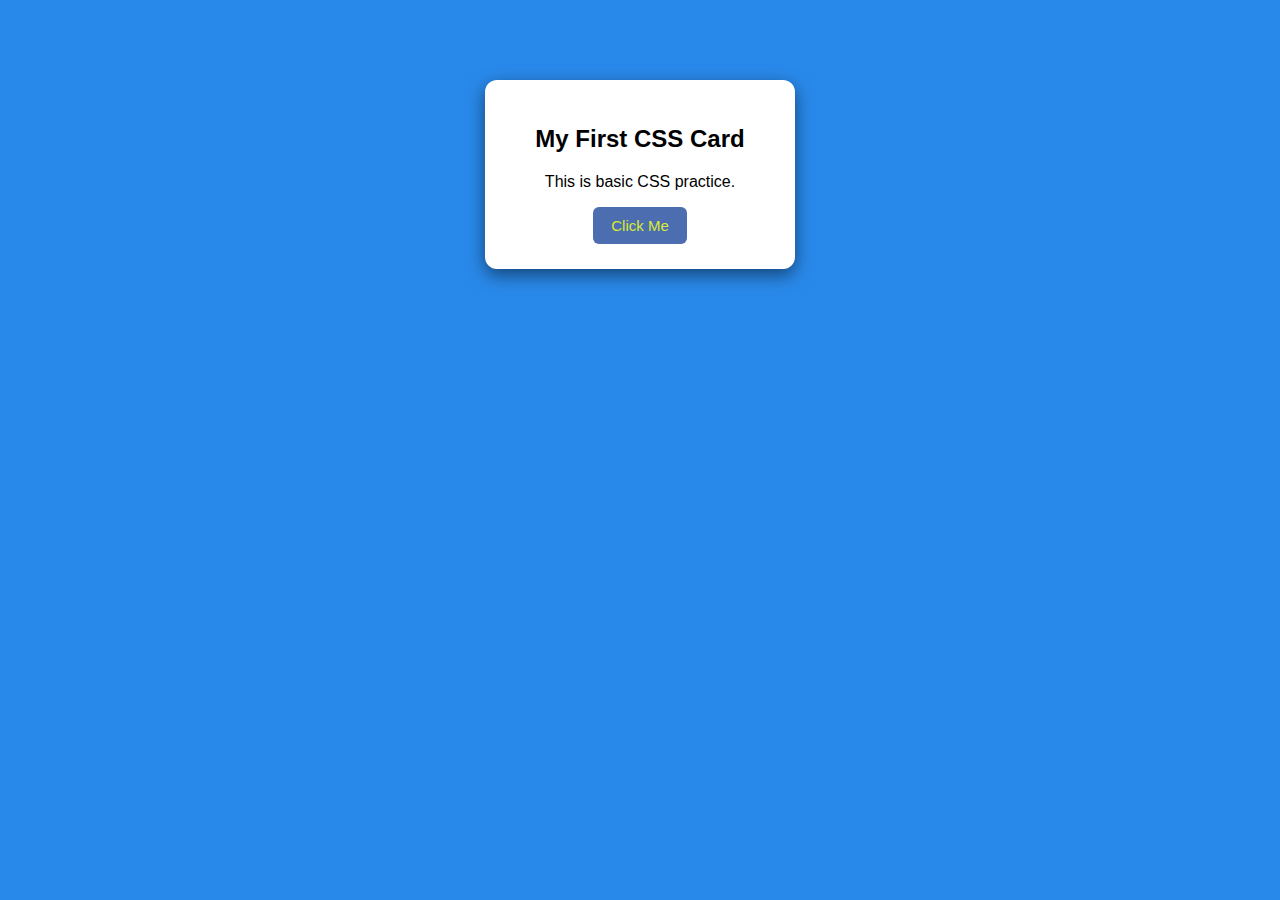
<file: CSS Basics/index.html>
<!DOCTYPE html>
<html lang="en">
<head>
    <meta charset="UTF-8">
    <meta name="viewport" content="width=device-width, initial-scale=1.0">
    <title>Basic CSS Practice</title>
     <link rel="stylesheet" href="style.css">
     
</head>
<body>

    <section class="card-section">
        <div class="card">
            <h2>My First CSS Card</h2>
            <p>This is basic CSS practice.</p>
            <button class = "btn">Click Me</button>
        </div>
    </section>

</body>
</html>
</file>
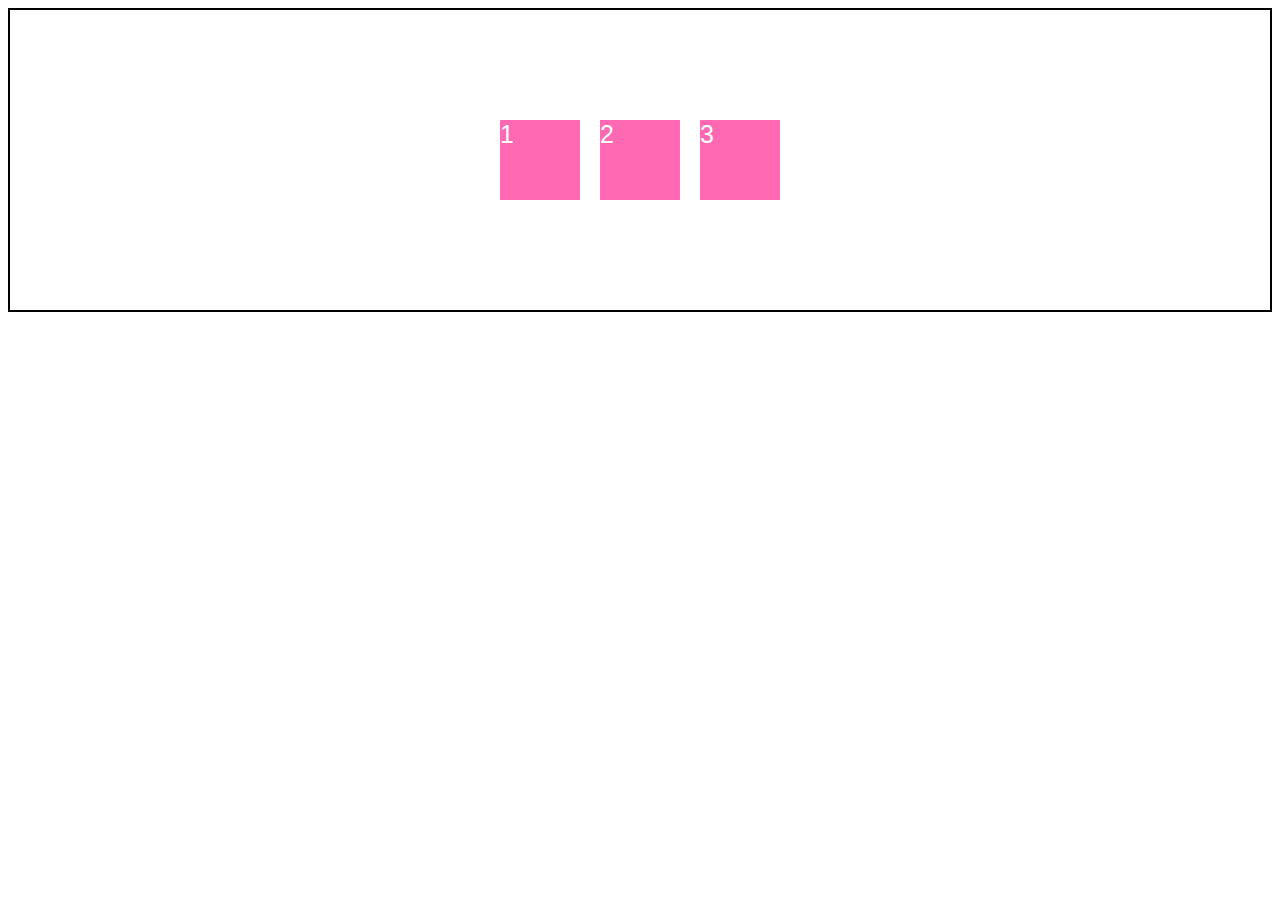
<file: Flexbox/index.html>
<!DOCTYPE html>
<html lang="en">
<head>
    <meta charset="UTF-8">
    <meta name="viewport" content="width=device-width, initial-scale=1.0">
    <title>Flexbox Practice</title>
    <link rel = "stylesheet" href = "style.css">

</head>
<body>
    <div class="container">
        <div class="box">1</div>
        <div class="box">2</div>
        <div class="box">3</div>
    </div>
</body>
</html>
</file>
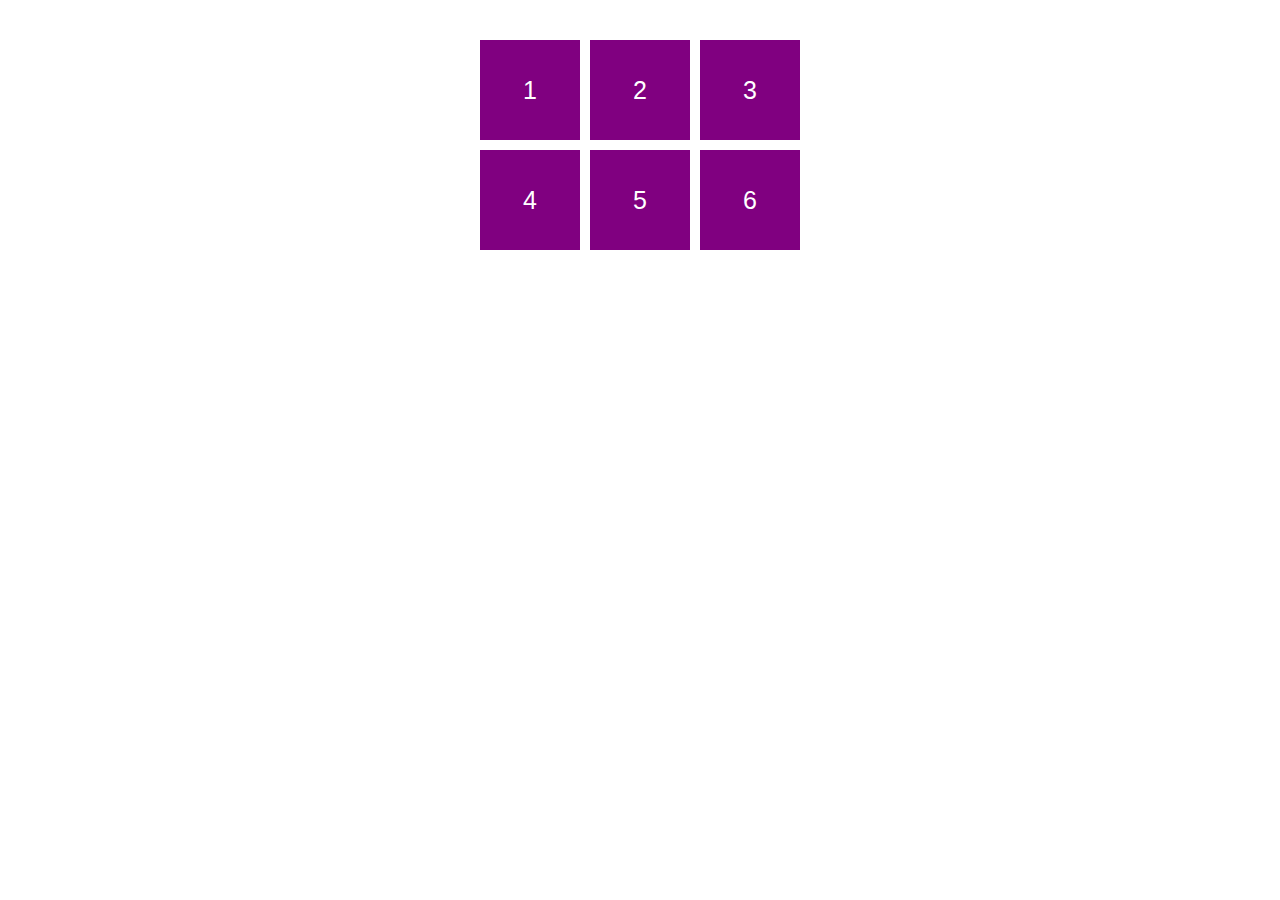
<file: Grid/index.html>
<!DOCTYPE html>
<html lang="en">
<head>
    <meta charset="UTF-8">
    <meta name="viewport" content="width=device-width, initial-scale=1.0">
    <title>Grid Practice</title>
    <link rel="stylesheet" href="style.css">

</head>
<body>
<div class="container">
    <div class="box">1</div>
    <div class="box">2</div>
    <div class="box">3</div>
    <div class="box">4</div>
    <div class="box">5</div>
    <div class="box">6</div>
</div>
    
</body>
</html>
</file>
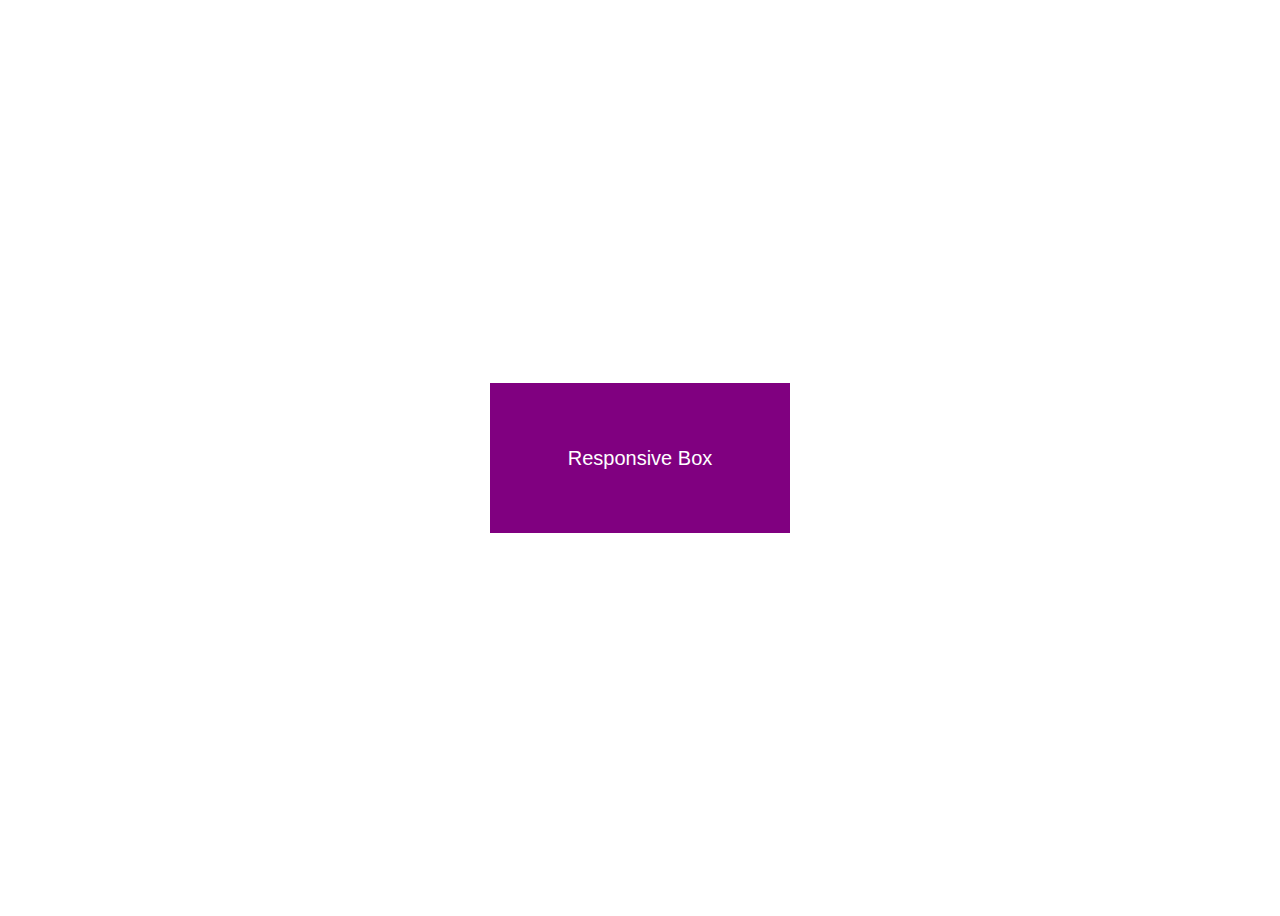
<file: Responsive Design/index.html>
<!DOCTYPE html>
<html lang="en">
<head>
    <meta charset="UTF-8">
    <meta name="viewport" content="width=device-width, initial-scale=1.0">
    <title>Responsive Practice</title>
    <link rel="stylesheet" href="style.css">
    
</head>
<body>
    <div class="box">Responsive Box</div>

    
</body>
</html>
</file>
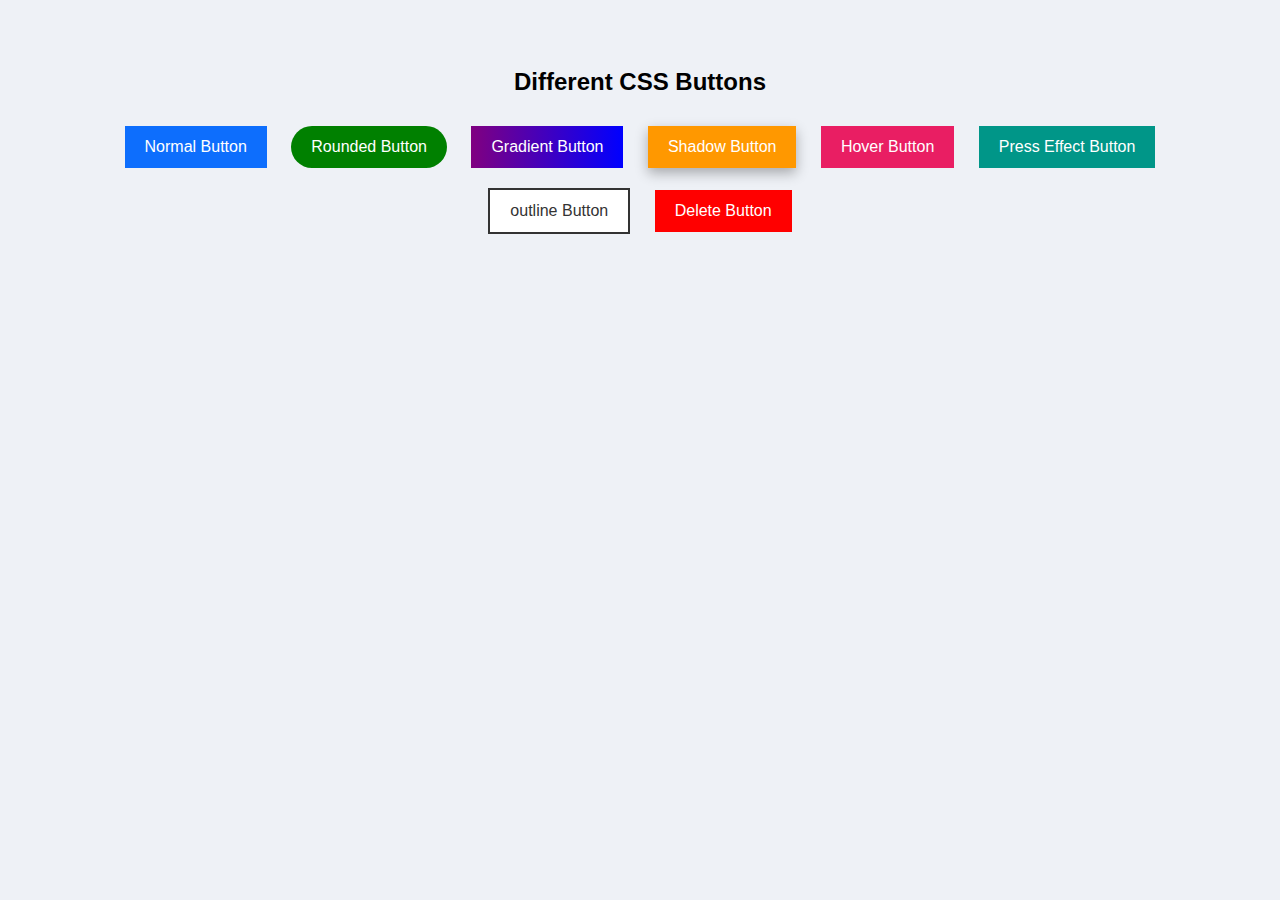
<file: CSS Basics/button.html>
<!DOCTYPE html>
<html lang="en">
<head>
    <meta charset="UTF-8">
    <meta name="viewport" content="width=device-width, initial-scale=1.0">
    <title>Different CSS Buttons</title>
    <link rel="stylesheet" href="button.css">
</head>
<body>
<h2>Different CSS Buttons</h2>

<button class="normal">Normal Button</button>
<button class="round">Rounded Button</button>
<button class="gradient">Gradient Button</button>
<button class="shadow">Shadow Button</button>
<button class="hoverbtn">Hover Button</button>
<button class="press">Press Effect Button</button>
<button class="outline">outline Button</button>
<button class="danger">Delete Button</button>


    
</body>
</html>
</file>
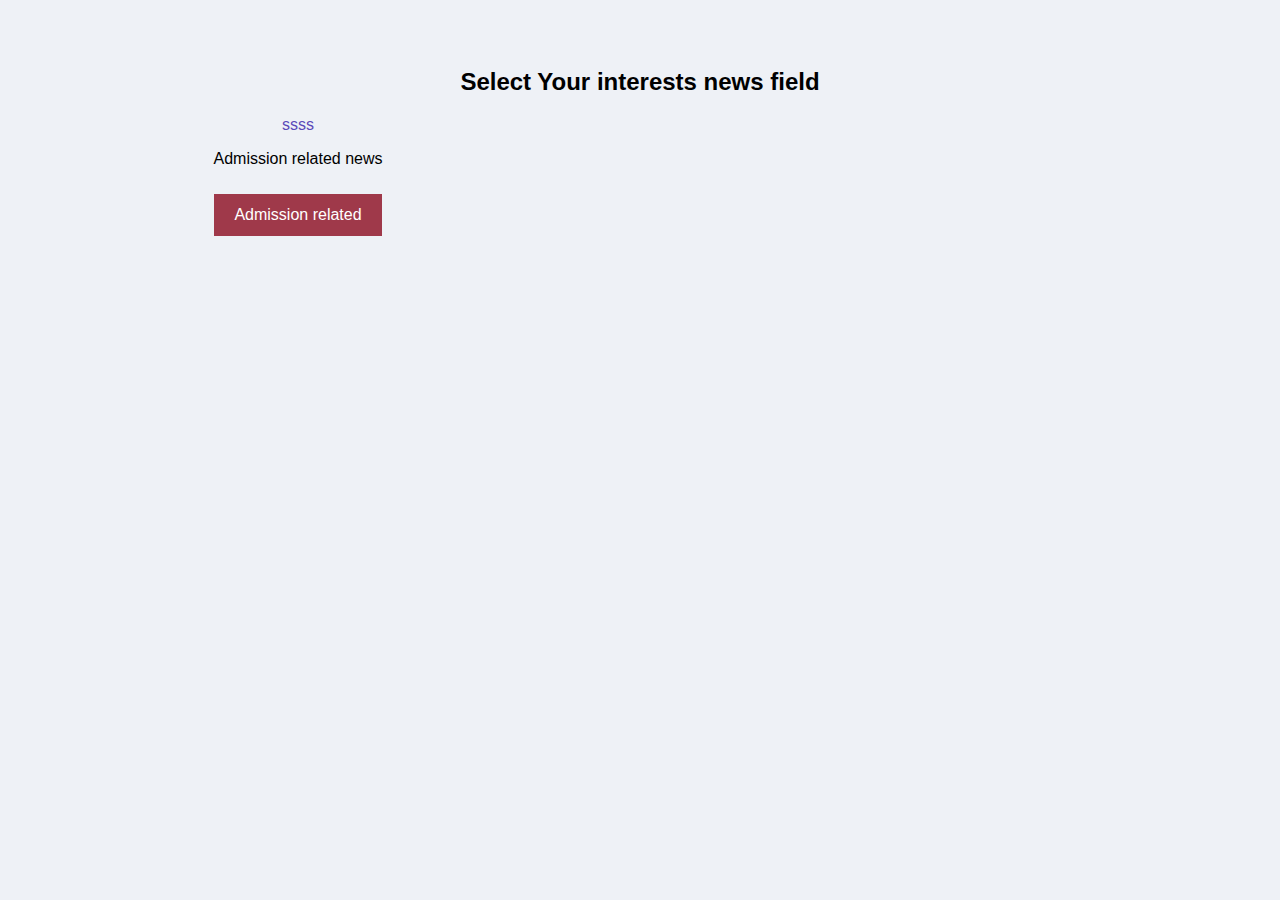
<file: CSS Basics/Buttonn.html>
<!DOCTYPE html>
<html lang="en">
<head>
    <meta charset="UTF-8">
    <meta name="viewport" content="width=device-width, initial-scale=1.0">
    <title>Document</title>
    <link rel = "stylesheet" href="Buttonn.css">
</head>
<body>
<h2>Select Your interests news field</h2>

<div class="one">ssss
    <p>Admission related news</p>
    <button class="normal">Admission related</button>
</div>
    
</body>
</html>
</file>
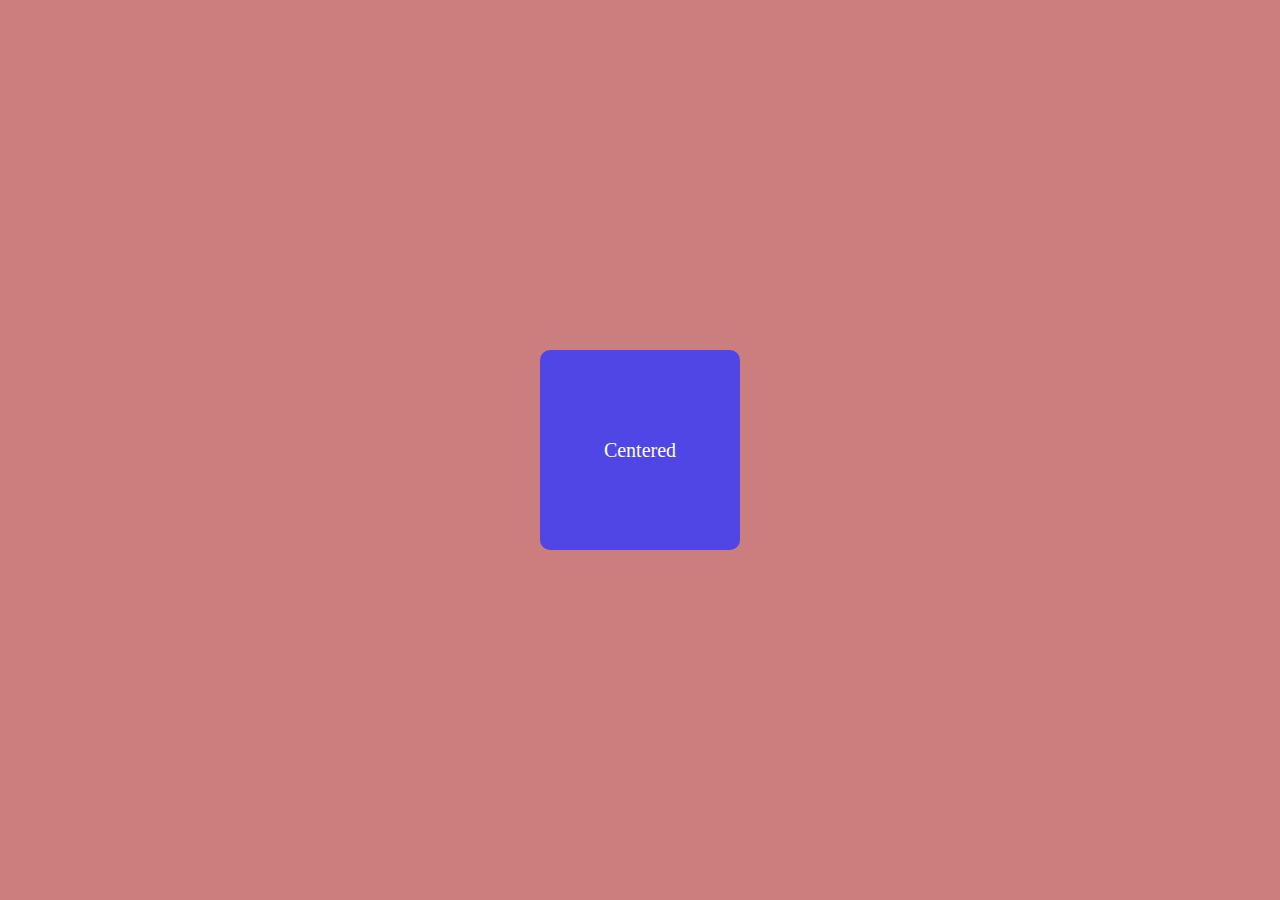
<file: Flexbox/in.html>
<!DOCTYPE html>
<html lang="en">
<head>
    <meta charset="UTF-8">
    <meta name="viewport" content="width=device-width, initial-scale=1.0">
    <title>Document</title>
    <link rel = "stylesheet" href="s.css">

</head>
<body>
    <div class="container">
    
        <div class="box">
            
            Centered
        </div>
    </div>
</body>
</html>
</file>
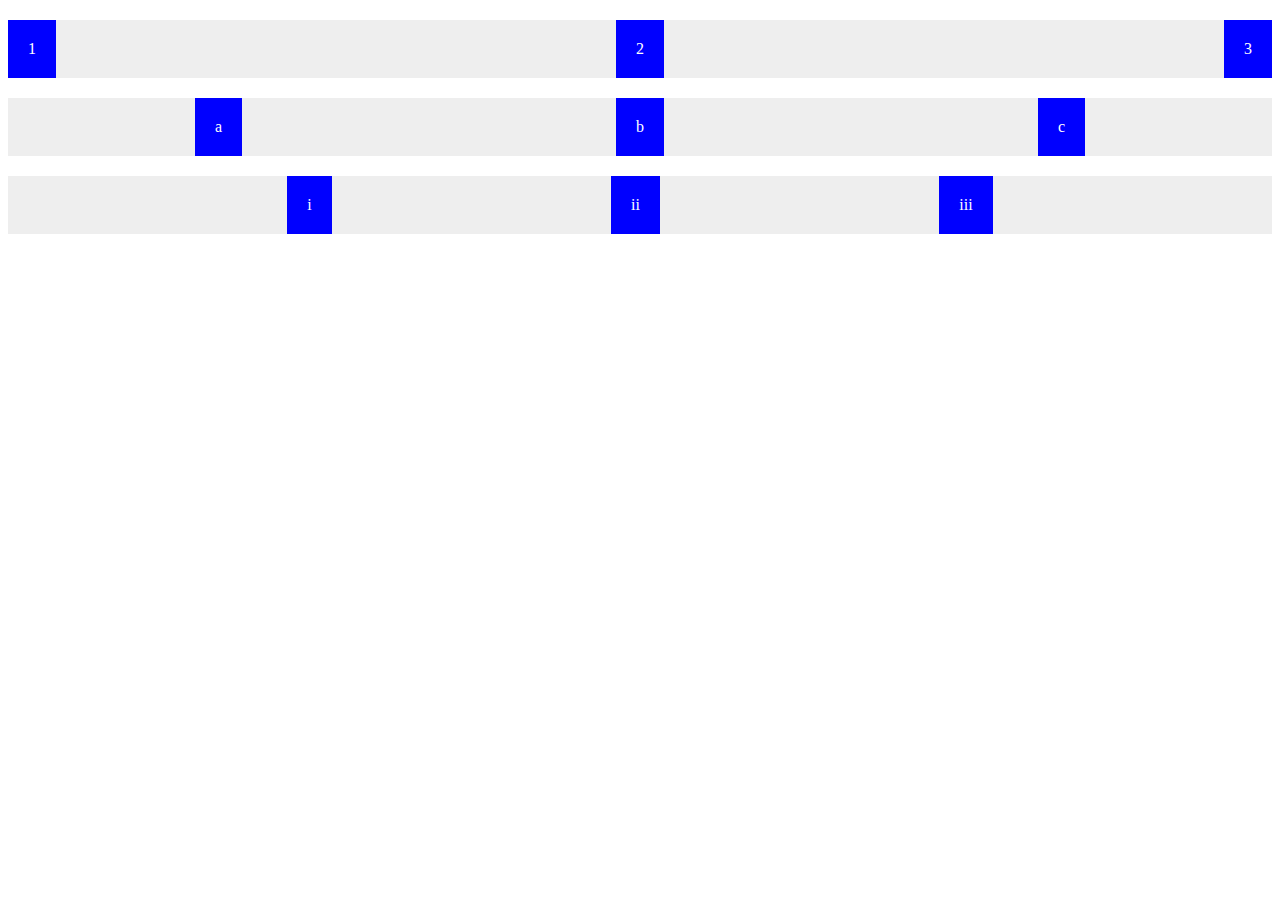
<file: Flexbox/space.html>
<!DOCTYPE html>
<html lang="en">
<head>
    <meta charset="UTF-8">
    <meta name="viewport" content="width=device-width, initial-scale=1.0">
    <title>Document</title>
    <link rel="stylesheet" href="space.css">
</head>
<body>
    <div class = "container between">
        <div class = "box">1</div>
        <div class="box">2</div>
        <div class="box">3</div>
    </div>

    <div class = "container around">
        <div class = "box">a</div>
        <div class = "box">b</div>
        <div class ="box">c</div>
    </div>

    <div class = "container evenly">
        <div class = "box">i</div>
        <div class = "box">ii</div>
        <div class = "box">iii</div>
</body>

</html>
</file>
<file: CSS Basics/style.css>
/*CSS = design + layout + colors + spacing*/

body{
    font-family: Arial, sans-serif;/*It tells the browser 
    which font to use for the text.Arial → first choice 
    (preferred font)sans-serif → backup font if Arial isn’t available*/
    background: #2989ea;
    margin:12px;
}

.card-section{
    display: flex;/*It turns an element into a flex container so its children 
    line up using the Flexbox layout system.*/
    justify-content:center;/*Items go to the middle*/
    margin-top:80px;/*adds space above an element.*/

}

.card{
    width:260px;
    background: white;
    padding:25px;
    border-radius:12px;
    box-shadow:0 6px 18px rgba(0,0,0,0.5);/*0 shadow not moved left/right  
    6px   shadow goes down 6px   18px   bigger number = softer shadow  
    rgba(0,0,0,0.1) → color   0,0,0 = black   
    0.1 = very transparent (10% opacity)→ makes shadow light and modern  */
/*opacity-  how transparent or visible something is.*/
    text-align: center;


}

.btn{
    background:#4c6daf;
    color:rgb(217, 235, 50);
    border: none;
    padding:10px 18px;
    border-radius:6px;
    cursor:pointer;/*Mouse becomes a hand icon when hovering
→ Shows it’s clickable (like a button or link)*/

    font-size: 15px;
}

.btn:hover{/*Applies style when mouse is over the button*/
    background:#c12387;
}
</file>
<file: Flexbox/style.css>
body{
    font-family: Arial, sans-serif;
}

.container{
    display: flex;/*arrange children easily*/
    justify-content: center;
    align-items: center;
    height:300px;
    border:2px solid black;
}

.box{
    width: 80px;
    height: 80px;
    background: hotpink;
    margin: 10px;
    color: white;
    font-size: 25px;
     
    justify-content: center;
    align-items: center;
}
</file>
<file: Grid/style.css>
body{
    font-family:Arial, sans-serif;

}

.container{
    display: grid;/*Turns the element into a grid container.*/
    grid-template-columns: repeat(3,100px);/*grid-template-columns → defines how many columns
repeat(3, 100px) means:
Make 3 columns
Each column = 100px wide*/
    gap:10px;/*Adds space between grid boxes.*/
    justify-content:center;
    margin-top:40px;

}

.box{
    height: 100px;
    background: purple;    color:white;
    font-size:25px;
    display:flex;
    justify-content:center;
    align-items:center;
}
</file>
<file: Responsive Design/style.css>
body{
    font-family:Arial, sans-serif;
    display: flex;
    justify-content: center;
    align-items: center;
    height:100vh;

}


/* Default style (Desktop) */
.box{
    width: 300px;
    height: 150px;
    background: purple;
    color: white;
    display: flex;
    justify-content: center;
    align-items: center;
    font-size: 20px;
}

/* Mobile style */
@media(max-width: 600px){
 .box{
    width: 200px;
    background: red;
 }
}
</file>
<file: CSS Basics/button.css>
body{
    font-family:Arial;
    background:hsl(223, 30%, 95%);
    text-align:center;
    padding:40px;
}

button{
    padding:12px 20px;
    font-size:16px;
    margin:10px;
    cursor:pointer;
    border:none;
    transition:0.3s;
}

.normal{
    background:#0d6efd;
    color:white;

}

.round{
    background:green;
    color:white;
    border-radius:30px;
}

.gradient{
    background:linear-gradient(to right, purple, blue);
    color:white;
}

.shadow{
    background:#ff9800;
    color:white;
    box-shadow:0 5px 12px rgba(0,0,0,0.3);
}

.hoverbtn{
    background:#e91e63;
    color:white;

}

.hoverbtn:hover{
    background: black;
    color:rgb(236, 248, 164);

}

.press{
    background:#009688;
    color:white;
}

.press:active{
    transform:scale(0.9);

}

.outline{
    background:white;
    color:#333;
    border:2px solid #333;
}

.outline:hover{
    background:#333;
    color:white;
}

.danger{
    background:red;
    color:white;
}

.danger:hover{
   background:rebeccapurple; 
}
</file>
<file: CSS Basics/Buttonn.css>
body{
    font-family: Arial;
    background: hsl(223, 30%, 95%);
    text-align: center;
    padding: 40px;
}

button{
    padding: 12px 20px;
    font-size:16px;
    margin:10px;
    cursor:pointer;
    border: none;
    transition:0.3s;    
}
.one{
    width:500px;
    height:100px;
    color:rgb(90, 73, 185);
    justify-content: center;
}

p{
    color:black;
}

.normal{
    background:rgb(159, 57, 74);
    color:white;

}

.normal:hover{
    background:black;
    color:yellowgreen;
}
</file>
<file: Flexbox/s.css>
body{
    margin: 0;
}
.container{
    display: flex;
    justify-content:center;
    align-items:center;
    height:100vh;
    background:#cc7e7e;
    

}

.box{
    width: 200px;
    height: 200px;
    background: #4f46e5;
    color: white;

    display: flex;
    justify-content:center;
    align-items: center;

    border-radius: 10px;
    font-size: 20px;
}
</file>
<file: Flexbox/space.css>
.container{
    display: flex;
    margin: 20px 0;
    background: #eee;


}

.box{
    padding: 20px;
    background: blue;
    color: white;
}

.between{
    justify-content: space-between;

}

.around{
    justify-content: space-around;
}

.evenly{
    justify-content:space-evenly;
}
</file>
